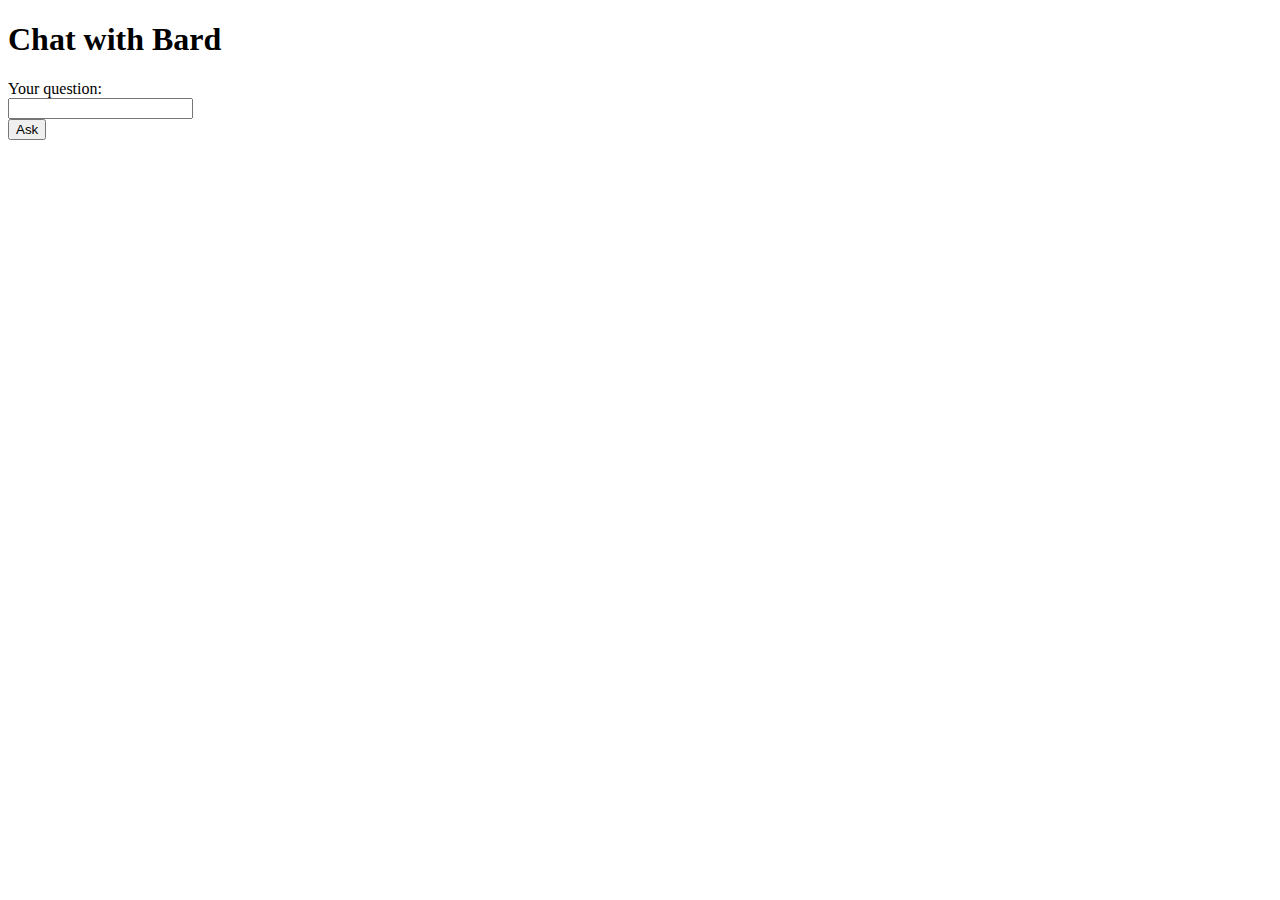
<file: translator_app/templates/chat.html>
<!DOCTYPE html>
<html>
<body>
    <h1>Chat with Bard</h1>
    <label for="question">Your question:</label><br>
    <input type="text" id="question" name="question"><br>
    <button onclick="askBard()">Ask</button>
    <p id="answer"></p>
    <script>
        function askBard() {
            const question = document.getElementById("question").value;
            fetch(`/chat/?question=${question}`)
                .then(response => response.json())
                .then(data => {
                    document.getElementById("answer").innerText = data.answer;
                })
                .catch((error) => {
                    console.error('Error:', error);
                });
        }
    </script>
</body>
</html>
</file>
